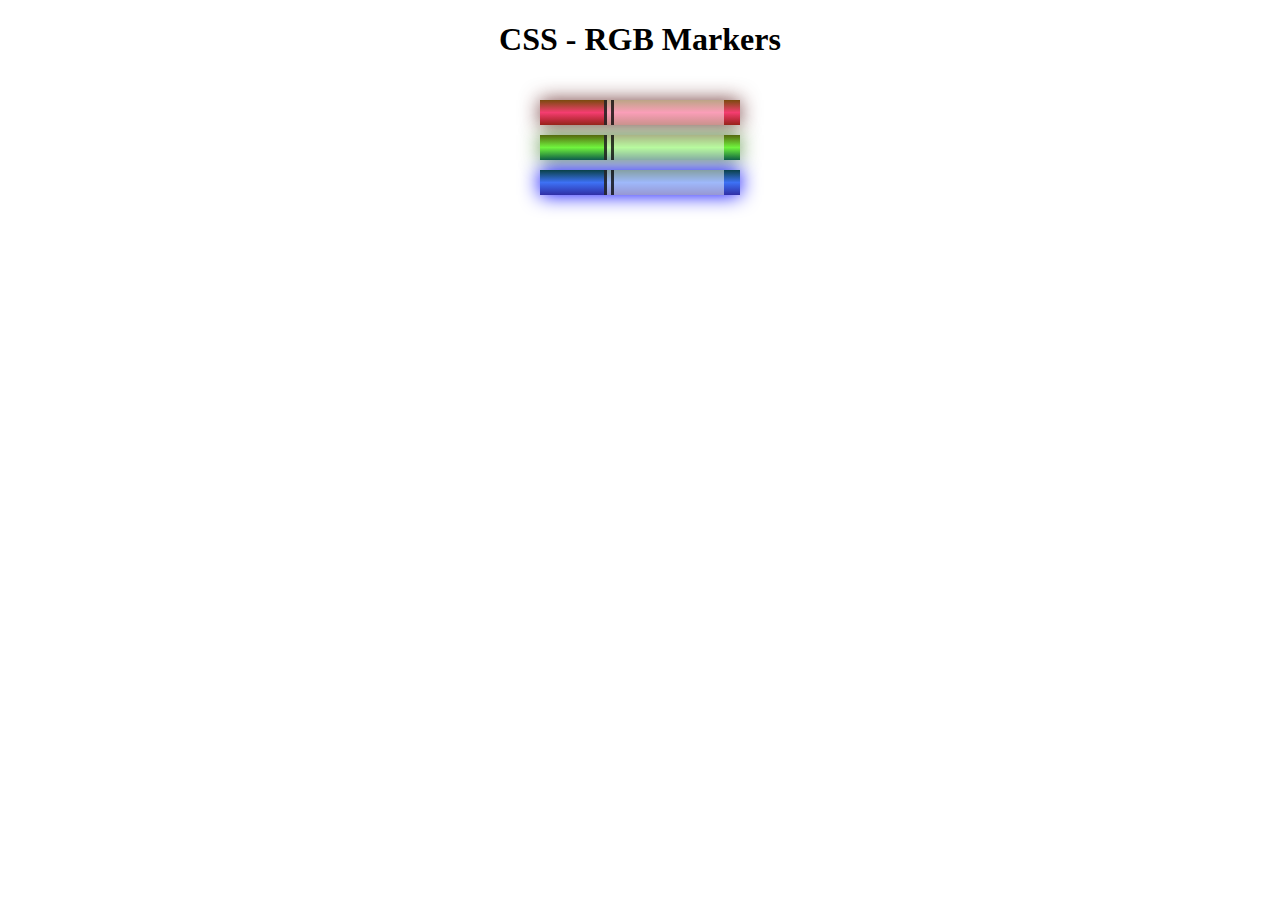
<file: Portfolio/003 Markers Box/index.html>
<!DOCTYPE html>
<html lang="en">
<head>
    <meta charset="utf-8">
    <meta name="viewport" width="device-width, initial-scale=1.0">
    <title>Markers Box</title>
    <link rel="stylesheet" href="style.css">
</head>
<body>
    <h1>CSS - RGB Markers</h1>
<div class="container">
    <div class="marker red">
        <div class="cap"></div>
        <div class="sleeve"></div>
    </div>
    <div class="marker green">
        <div class="cap"></div>
        <div class="sleeve"></div>
    </div>
    <div class="marker blue">
        <div class="cap"></div>
        <div class="sleeve"></div>
    </div>
</div>
</body>

</html>
</file>
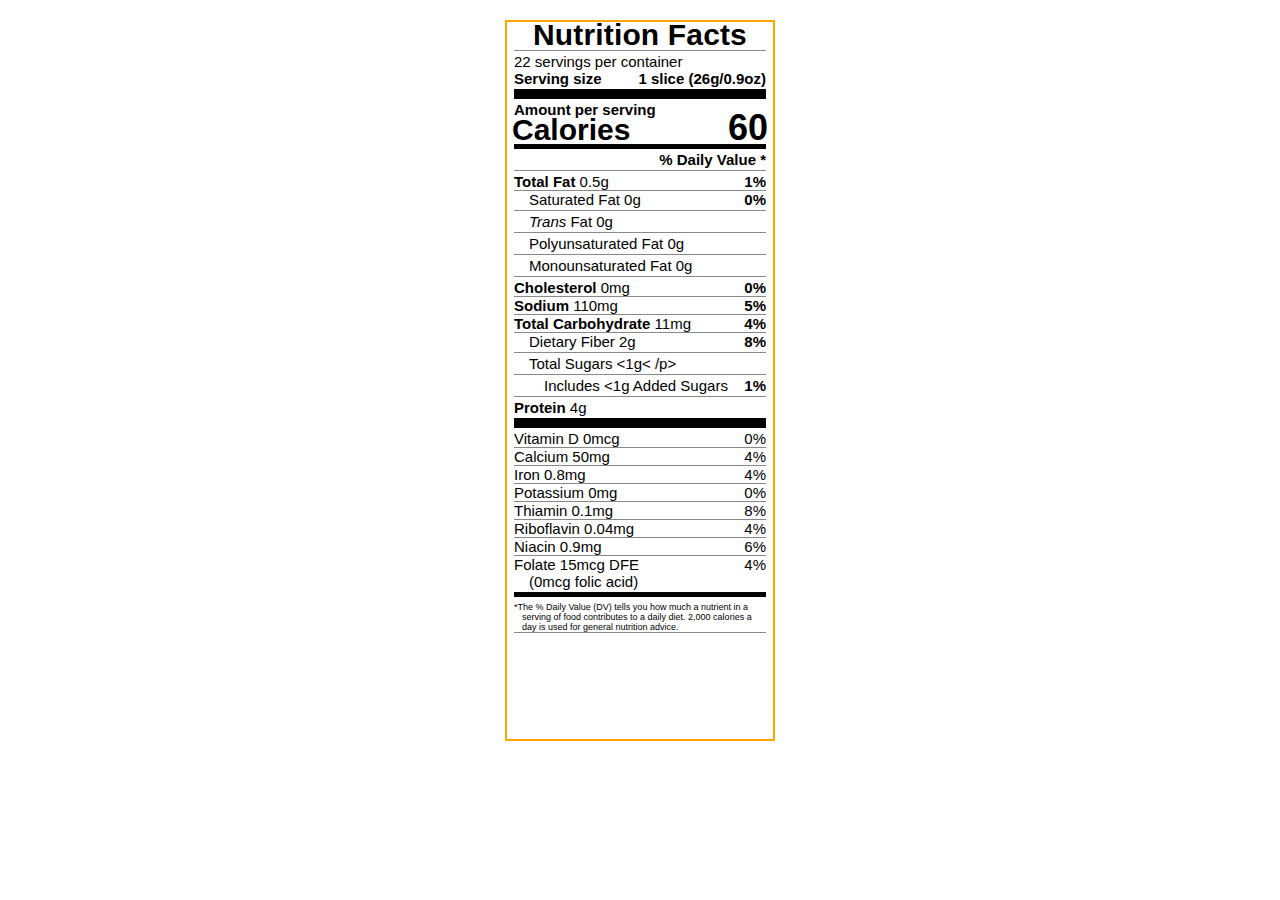
<file: Portfolio/006 Nutrition Label/index.html>
<!DOCTYPE html>
<html lang="en" <head>
<meta charset="utf-8">
<meta name="viewport" content="width=device-width, initial-scale=1.0">
<title>Nutrition Label</title>
<link rel="stylesheet" href="styles.css">
</head>

<body>
    <div class="label">
        <header>
            <h1 class="bold">Nutrition Facts</h1>
            <div class="divider"></div>
            <p>22 servings per container</p>
            <p class="bold">Serving size <span>1 slice (26g/0.9oz)</span></p>
        </header>
        <div class="divider large"></div>
        <div class="calories-info">
            <div class="left-container">
                <h2>Amount per serving</h2>
                <p>Calories</p>
            </div><span>60</span>
        </div>
        <div class="divider medium"></div>
        <div class="daily-value small-text">
            <p class="bold right no-divider">% Daily Value *</p>
            <div class="divider"></div>
            <p><span><span class="bold">Total Fat</span> 0.5g</span> <span class="bold">1%</span></p>
            <p class="indent no-divider">Saturated Fat 0g <span class="bold">0%</span></p>
            <div class="divider"></div>
            <p class="indent no-divider"><span><i>Trans</i> Fat 0g</span></p>
            <div class="divider"></div>
            <p class="indent no-divider">Polyunsaturated Fat 0g</p>
            <div class="divider"></div>
            <p class="indent no-divider">Monounsaturated Fat 0g</p>
            <div class="divider"></div>
            <p><span><span class="bold">Cholesterol</span> 0mg</span> <span class="bold">0%</span></p>
            <p><span><span class="bold">Sodium</span> 110mg</span> <span class="bold">5%</span></p>
            <p><span><span class="bold">Total Carbohydrate</span> 11mg</span> <span class="bold">4%</span></p>
            <p class="indent no-divider">Dietary Fiber 2g <span class="bold">8%</span></p>
            <div class="divider"></div>
            <p class="indent no-divider">Total Sugars <1g< /p>
                    <div class="divider"></div>
                    <p class="double-indent no-divider">Includes <1g Added Sugars <span class="bold">1%</span></p>
                    <div class="divider"></div>
                    <p class="no-divider"><span><span class="bold">Protein</span> 4g</span></p>
                    <div class="divider large"></div>

                    <p>Vitamin D 0mcg<span>0%</span></p>
                    <p>Calcium 50mg<span>4%</span></p>
                    <p>Iron 0.8mg<span>4%</span></p>
                    <p>Potassium 0mg<span>0%</span></p>
                    <p>Thiamin 0.1mg<span>8%</span></p>
                    <p>Riboflavin 0.04mg<span>4%</span></p>
                    <p>Niacin 0.9mg<span>6%</span></p>
                    <p class="no-divider">Folate 15mcg DFE<span>4%</span></p>
                    <p class="indent no-divider">(0mcg folic acid)</p>
                    <div class="divider medium"></div>
                    <p class="note">*The % Daily Value (DV) tells you how much a nutrient in a serving of food
                        contributes to a daily diet. 2,000 calories a day is used for general nutrition advice.</p>
        </div>
    </div>
</body>

</html>
</file>
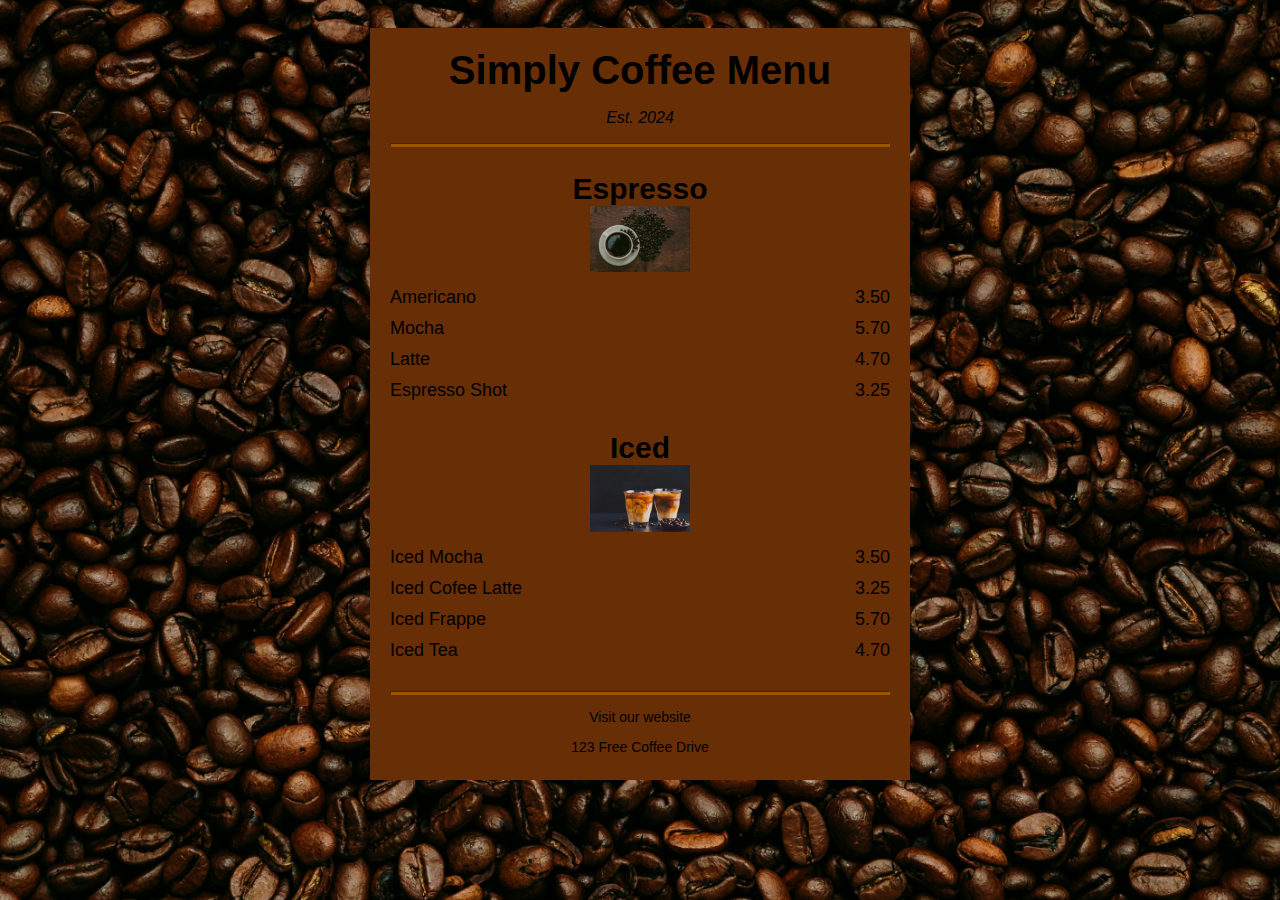
<file: Portfolio/002 Restaurant Menu/menu.html>
<!DOCTYPE html>
<html lang="en">
<head>
<meta charset="utf-8">
<meta name="viewport" content="width=device-width, initial-scale=1.0">
<title>Simply Coffee Menu</title>
<link href="style.css" rel="stylesheet"><!-- Link here style.css -->
</head>
<body>
    <div class="menu">
    <main>
        <h1>Simply Coffee Menu</h1>
        <p class="established">Est. 2024</p>
        <hr>
    <section>
        <h2>Espresso</h2>
        <img src="julia-florczak-Y6O6PHJRQms-unsplash.jpg" alt="cup of coffee surrounded by coffee beans"> <!-- Insert image here-->
        <article class="item">
            <p class="cofee">Americano</p><p class="price">3.50</p>
        </article>
        <article class="item">
            <p class="cofee">Mocha</p><p class="price">5.70</p>
        </article>
        <article class="item">
            <p class="cofee">Latte</p><p class="price">4.70</p>
        </article>
        <article class="item">
            <p class="cofee">Espresso Shot</p><p class="price">3.25</p>
        </article>
    </section>
    <section>
        <h2>Iced</h2>
        <img src="nguyen-tong-hai-van-Q1ImlWMxOIM-unsplash.jpg" alt="2 clear drinking glasses with iced cofee"><!-- Insert image here-->
        <article class="item">
            <p class="iced-cofee">Iced Mocha</p><p class="price">3.50</p>
        </article>    
        <article class="item">
            <p class="iced-cofee">Iced Cofee Latte</p><p class="price">3.25</p>
        </article>
        <article class="item">
            <p class="iced-cofee">Iced Frappe</p><p class="price">5.70</p>
        </article>
        <article class="item">
            <p class="iced-cofee">Iced Tea</p><p class="price">4.70</p>
        </article>
    </section>
    </main>
    <hr class="bottom-line">
    <footer>
    <p><!-- anchor link to website-->Visit our website</p>
    <p class="address">123 Free Coffee Drive</p>
    </footer>
</div>
</body>
</html>
</file>
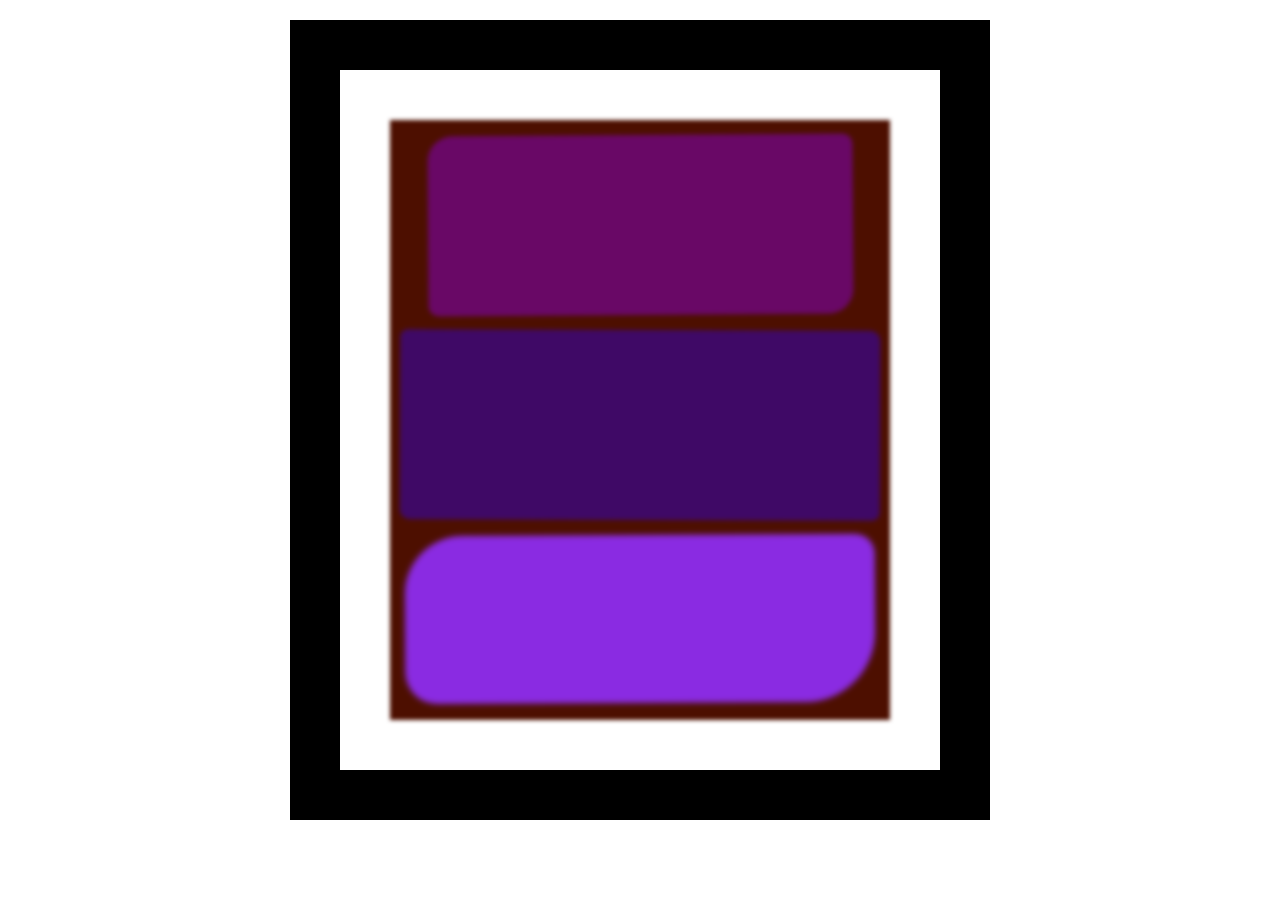
<file: Portfolio/004 Rothko Painting/painting.html>
<!DOCTYPE html>
<html lang="en">
<head>
    <meta charset="utf-8">
    <meta name="viewport" content="width=device-width, initial-scale=1.0">
    <title>Rothko Painting</title>
    <link rel="stylesheet" href="styles.css">
</head>
<body>
    <div class="frame">
        <div class="canvas">
            <div class="one"></div>
            <div class="two"></div>
            <div class="three"></div>
        </div>
    </div>
</body>
</html>
</file>
<file: Portfolio/003 Markers Box/style.css>
h1 {
    text-align: center;
}

.container {
    background-color: rgb(255,255,255);
    padding: 10px 0;
}

.marker {
    width: 200px;
    height: 25px;
    margin: 10px auto;
}

.red {
    background: linear-gradient(rgb(122, 74, 14), rgb(245, 62, 113)
, rgb(162, 27, 27));  
    box-shadow: 0 0 20px 0 rgba(83, 14, 14, 0.8);
}

.green {
    background: linear-gradient(#55680D,#71F53E,#116C31);
    box-shadow: 0 0 20px #3B7E20CC;
}

.blue {
    background: linear-gradient(hsl(186, 76%, 16%),hsl(223, 90%, 60%),hsl(240, 56%, 42%));
    box-shadow: 0 0 20px blue;
}

.cap {
    width: 60px;
    height: 25px;
}

.sleeve {
width: 110px;
height: 25px;
background-color: rgba(255,255,255,0.5);
border-left: 10px double rgba(0,0,0,0.75) ;
}

.cap, .sleeve {
    display: inline-block;
}
</file>
<file: Portfolio/006 Nutrition Label/styles.css>
* {
    box-sizing: border-box;
}

html {
    font-size: 15px;
}

body {
    font-family:'Lucida Sans', 'Lucida Sans Regular', 'Lucida Grande', 'Lucida Sans Unicode', Geneva, Verdana, sans-serif
}

.label {
    border: 2px solid orange;
    width: 270px;
    margin: 20px auto;
    padding: 0 7px;
    height: 721px;
}

header h1 {
text-align: center;
margin: -4px 0;
letter-spacing: .15px;
}

p {
    margin: 0;
    display: flex;
    justify-content: space-between;
}

.divider {
    border-bottom: 1px solid #888989;
    margin: 2px 0;
}

.bold {
    font-weight: 800;
}

.large {
    height: 10px;
}

.large, .medium {
background-color: black;
border: 0;
}

.medium {
    height: 5px;
}

.small-text {
    height: .85rem;
}

.calories-info {
    display: flex;
    justify-content: space-between;
    align-items: flex-end;
}

.calories-info h2 {
    margin: 0;
    font-size: 1em;
}

.left-container p {
margin: -5px -2px;
font-size: 2em;
font-weight: 700;
}

.calories-info span {
    margin: -7px -2px;
    font-size: 2.4em ;
    font-weight: 700;
}

.right {
    justify-content: flex-end;
}

.indent { 
    margin-left: 1em;
} 

.double-indent {
    margin-left: 2em;
}

.daily-value p:not(.no-divider) {
    border-bottom: 1px solid #888989; 
}

.note { 
    font-size: 0.6rem; 
    margin: 5px 0; 
    padding: 0 8px; 
    text-indent: -8px; 
}
</file>
<file: Portfolio/002 Restaurant Menu/style.css>
body {
    background-image: url(karsten-winegeart-l24eJZ9cIQk-unsplash.jpg); 
    background-size: cover;
    background-repeat: no-repeat;
    background-position: center;;
    font-family: sans-serif;
    padding: 20px;
}

h1 {
    font-size: 40px;
    margin-top: 0;
    margin-bottom: 15px;
}

h2 {
    font-size: 30px;
}

h1, h2, p {
    text-align: center;
}

.established {
    font-style: italic;
}

.menu {
    width: 80%;
    background-color: rgb(104, 46, 5);
    margin-left: auto;
    margin-right: auto;
    padding: 20px;
    max-width: 500px;
}

img {
    display: block;
    width: 100px;
    margin-left: auto;
    margin-right: auto;
    margin-top: -25px;
    margin-bottom: 10px;
}

hr {
    height: 2px;
    background-color: rgb(153, 87, 0);
    border-color: rgb(153, 87, 0);
}

.bottom-line {
    margin-top: 25px;
}

h1, h2 {
    font-family: Impact, Haettenschweiler, 'Arial Narrow Bold', sans-serif;
}

.item p {
    display: inline-block;
    margin-top: 5px;
    margin-bottom: 5px;
    font-size: 18px;
}

.coffee, .iced-coffee {
   text-align: left;
   width: 75%;
}

.price {
    text-align: right;
    width: 25%;
    float: right;
}

/* FOOTER */

footer {
    font-size: 14px;
}

.address {
    margin-bottom: 5px;
}

/* If I were to add a link to the website add the following to style website link, etc
a {
    color: black;
  }
  
  a:visited {
    color: black;
  }
  
  a:hover {
    color: brown;
  }
  
  a:active {
    color: brown;
  }
    */
</file>
<file: Portfolio/004 Rothko Painting/styles.css>
.frame {
    border: 50px solid black;
    width: 500px;
    padding: 50px;
    margin: 20px auto;
}

.canvas {
    width: 500px;
    height: 600px;
    background-color: #4d0f00;
    overflow: hidden;
    filter: blur(2px);

}


.one {
    width: 425px;
    height: 180px;
    background-color: rgb(105, 8, 102);
    margin: 15px auto;
    transform: rotate(-.4deg);
    border-radius: 25px 10px;
}

.two {
    width: 480px;
    height:190px;
    background-color: rgb(63, 9, 102);
    margin: 0 auto 15px;
    transform: rotate(.2deg);
    border-radius: 8px 10px;
}

.one, .two {
    filter: blur(1px);
}

.three {
    width: 94%;
    height: 28%;
    background-color: blueviolet;
    margin: auto;
    transform: rotate(-.3deg);
    border-radius: 58px 20px 70px 32px;
    filter: blur(2px);
}
</file>
